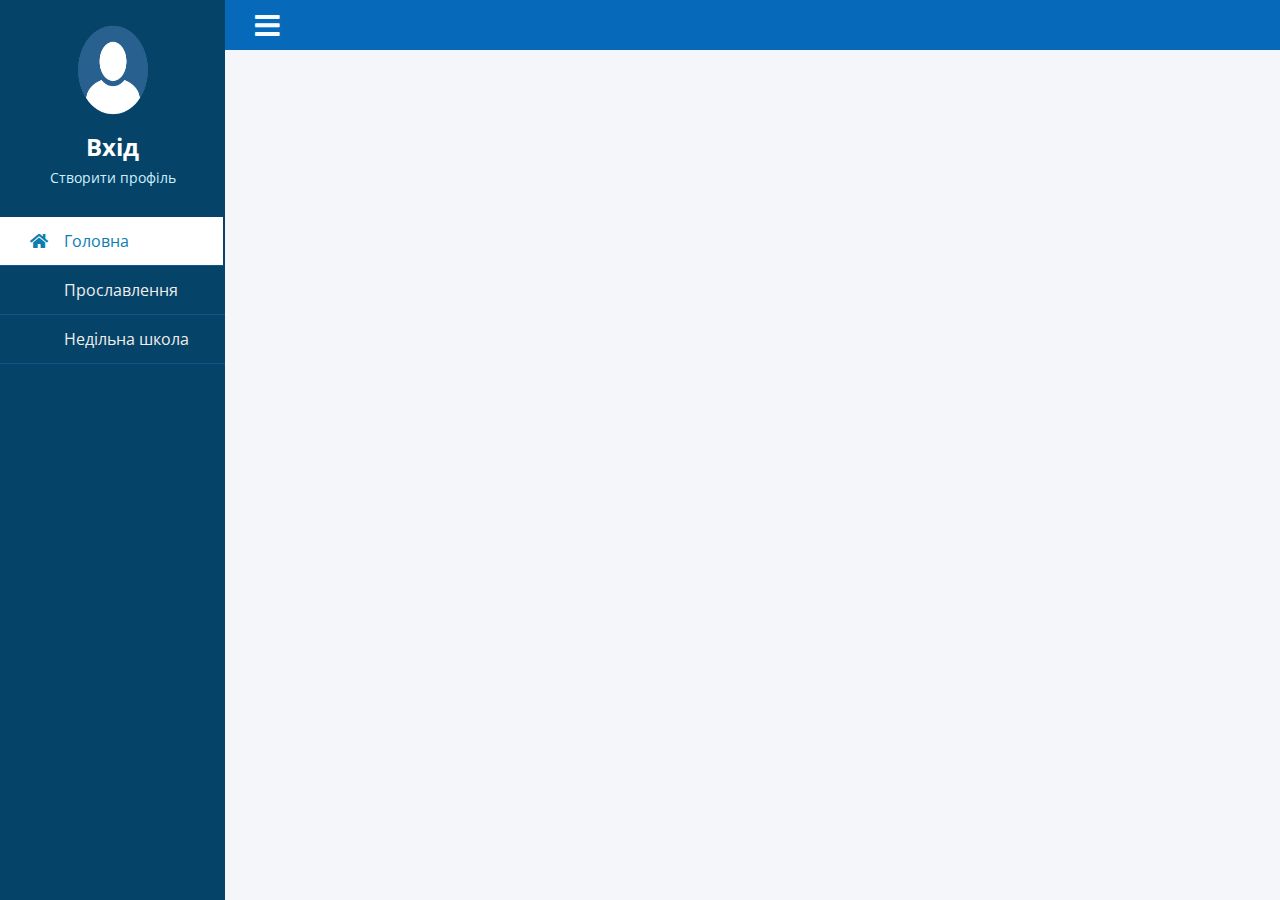
<file: index.html>
<!DOCTYPE html>
<html lang="uk">
<head>
  <link rel="stylesheet" href="https://use.fontawesome.com/releases/v5.8.1/css/all.css">
  <meta charset="UTF-8">
  <meta http-equiv="X-UA-Compatible" content="IE=edge">
  <meta name="viewport" content="width=device-width, initial-scale=1.0">
  <link rel="stylesheet" href="./style/style.css">
  <title>Матеріали для служіння</title>
</head>
<body>
  <!-- !static sidebar -->
  <div class="wrapper">
    <!-- top menu -->
    <div class="sidebar">
      <!-- profile image -->
      <div class="profile">
        <img src="./image/sidebar.png" alt="profile image">
        <h2>Вхід</h2>
        <p>Створити профіль</p>
      </div>
      <!-- menu item -->
      <ul>
        <li>
          <a href="./index.html" class="active">
            <span class="icon"><i class="fas fa-home"></i></span>
            <span class="item">Головна</span>
          </a>
        </li>
        <li>
          <a href="./worship/zmist.html">
            <span class="icon"><i class="fas fa-worship"></i></span>
            <span class="item">Прославлення</span>
          </a>
        </li>
        <li>
          <a href="#">
            <span class="icon"><i class="fas fa-sanday-school"></i></span>
            <span class="item">Недільна школа</span>
          </a>
        </li>
      </ul>
    </div>
    <div class="section">
      <div class="top_navbar">
        <div class="hamburger">
          <a href="#">
            <i class="fas fa-bars"></i>
          </a>
        </div>
      </div>
    </div>
  </div>

  <!-- todo JavaScript -->
  <script>
    var hamburger = document.querySelector(".hamburger")
    hamburger.addEventListener("click", function(){
      document.querySelector("body").classList.toggle("active")
    })
  </script>
</body>
</html>
</file>
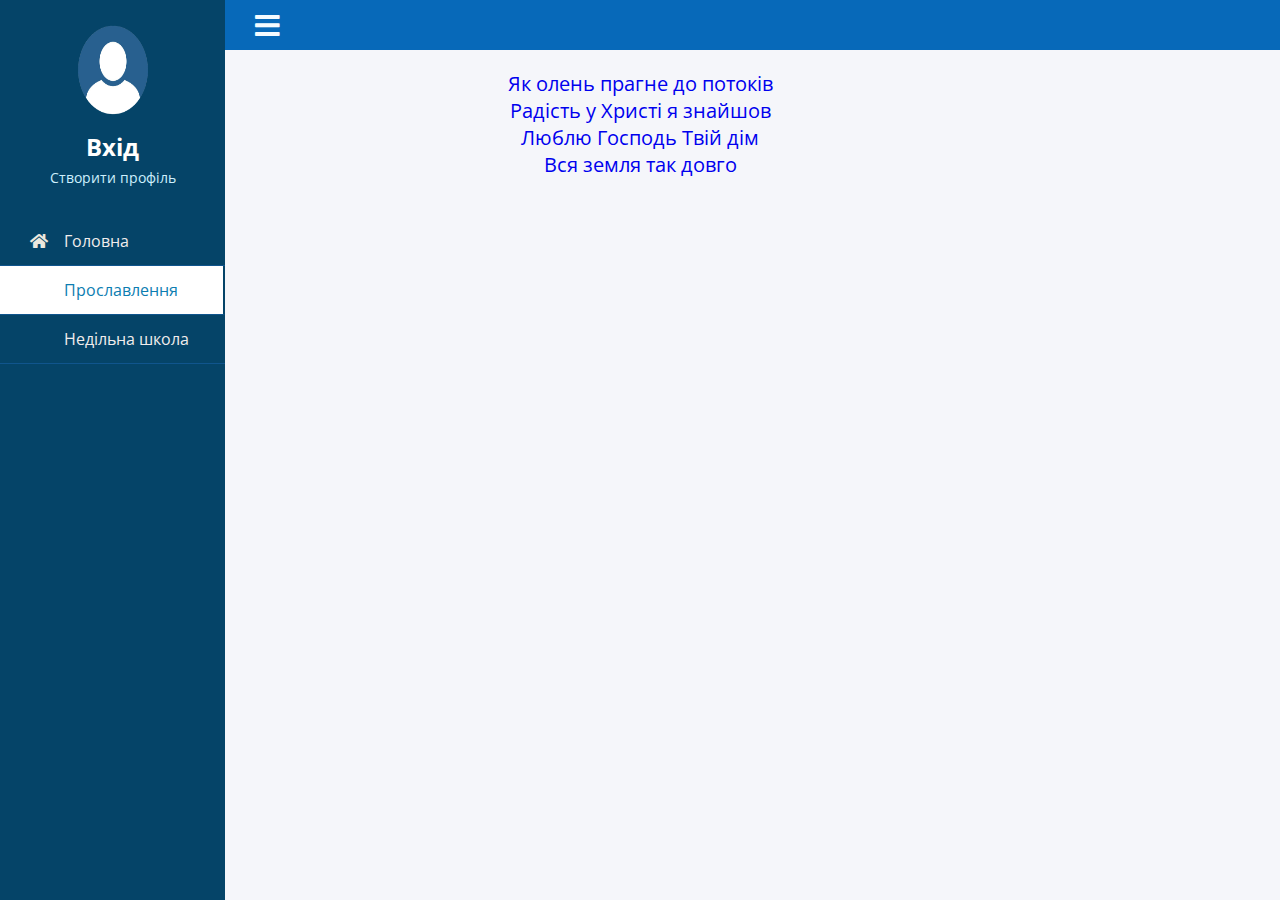
<file: worship/zmist.html>
<!DOCTYPE html>
<html lang="en">
<head>
  <link rel="stylesheet" href="https://use.fontawesome.com/releases/v5.8.1/css/all.css">
  <meta charset="UTF-8">
  <meta http-equiv="X-UA-Compatible" content="IE=edge">
  <meta name="viewport" content="width=device-width, initial-scale=1.0">
  <link rel="stylesheet" href="./styles/style-zmist.css">
  <title>Worship Songs</title>
</head>
<body>
  <!-- <h1>Матеріали для служіння</h1> -->
  <!-- !static sidebar -->
  <div class="wrapper">
    <!-- top menu -->
    <div class="sidebar">
      <!-- profile image -->
      <div class="profile">
        <img src="../image/sidebar.png" alt="profile image">
        <h2>Вхід</h2>
        <p>Створити профіль</p>
      </div>
      <!-- menu item -->
      <ul>
        <li>
          <a href="../index.html">
            <span class="icon"><i class="fas fa-home"></i></span>
            <span class="item">Головна</span>
          </a>
        </li>
        <li>
          <a href="./zmist.html" class="active">
            <span class="icon"><i class="fas fa-worship"></i></span>
            <span class="item">Прославлення</span>
          </a>
        </li>
        <li>
          <a href="#">
            <span class="icon"><i class="fas fa-sanday-school"></i></span>
            <span class="item">Недільна школа</span>
          </a>
        </li>
      </ul>
    </div>
    <div class="section">
      <div class="top_navbar">
        <div class="hamburger">
          <a href="#">
            <i class="fas fa-bars"></i>
          </a>
        </div>
      </div>
    </div>
  </div>
  <!-- todo JavaScript -->
  <script>
    var hamburger = document.querySelector(".hamburger")
    hamburger.addEventListener("click", function(){
      document.querySelector("body").classList.toggle("active")
    })
  </script>

  <!-- todo -->
  <div class="song-list">
    <ul>
      <li><a href="./songs/yak-olen.html">Як олень прагне до потоків</a></li>
      <li><a href="./songs/radist-u-chrysti.html">Радість у Христі я знайшов</a></li>
      <li><a href="./songs/lublu-gospod-tviy-dim.html">Люблю Господь Твій дім</a></li>
      <li><a href="./songs/vsya-zemlya-tak-dovgo.html">Вся земля так довго</a></li>
    </ul>
  </div>
</body>
</html>
</file>
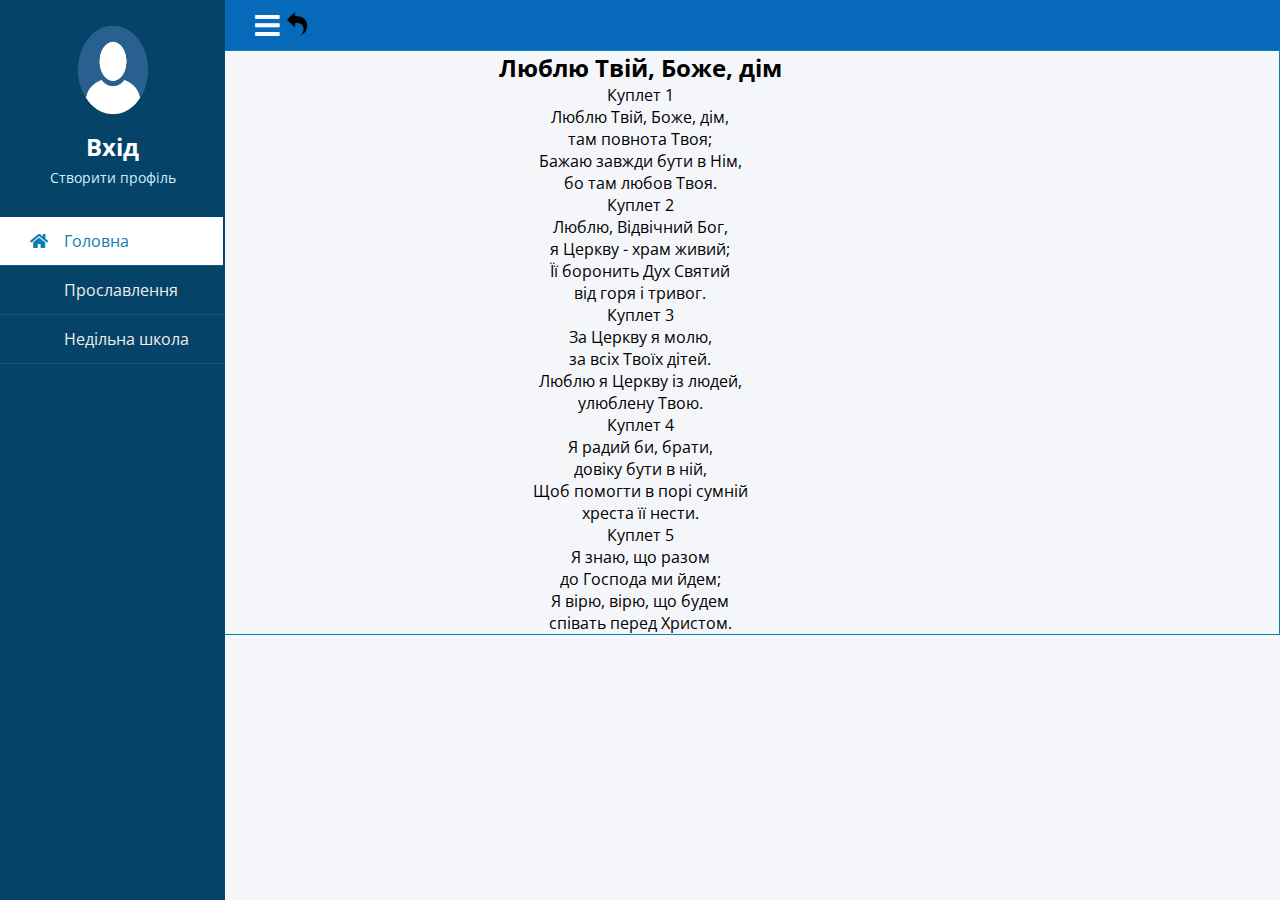
<file: worship/songs/lublu-gospod-tviy-dim.html>
<!DOCTYPE html>
<html lang="uk">
<head>
  <link rel="stylesheet" href="https://use.fontawesome.com/releases/v5.8.1/css/all.css">
  <meta charset="UTF-8">
  <meta http-equiv="X-UA-Compatible" content="IE=edge">
  <meta name="viewport" content="width=device-width, initial-scale=1.0">
  <link rel="stylesheet" href="./style-song/style-songs.css">
  <title>Матеріали для служіння</title>
</head>
<body>
  <!-- !static sidebar -->
  <div class="wrapper">
    <!-- top menu -->
    <div class="sidebar">
      <!-- profile image -->
      <div class="profile">
        <img src="./images/sidebar.png" alt="profile image">
        <h2>Вхід</h2>
        <p>Створити профіль</p>
      </div>
      <!-- menu item -->
      <ul>
        <li>
          <a href="./index.html" class="active">
            <span class="icon"><i class="fas fa-home"></i></span>
            <span class="item">Головна</span>
          </a>
        </li>
        <li>
          <a href="./worship/zmist.html">
            <span class="icon"><i class="fas fa-worship"></i></span>
            <span class="item">Прославлення</span>
          </a>
        </li>
        <li>
          <a href="#">
            <span class="icon"><i class="fas fa-sanday-school"></i></span>
            <span class="item">Недільна школа</span>
          </a>
        </li>
      </ul>
    </div>
    <div class="section">
      <div class="top_navbar">
        <div class="hamburger">
          <a href="#">
            <i class="fas fa-bars"></i>
          </a>
          <a href="../zmist.html" class="back-button"><img src="./images/arrow.png" alt="back" width="20px"></a>
        </div>
      </div>
    </div>
  </div>
  <!-- todo JavaScript -->
  <script>
    var hamburger = document.querySelector(".hamburger")
    hamburger.addEventListener("click", function(){
      document.querySelector("body").classList.toggle("active")
    })
  </script>

<!-- todo work zone -->
  <section class="section-posit">
    <h2 class="nazva">Люблю Твій, Боже, дім</h2>

    <p class="verse-nomb">Куплет 1</p>
    <div class="verse-text">
      <p>Люблю Твій, Боже, дім,</p>
      <p>там повнота Твоя;</p>
      <p>Бажаю завжди бути в Нім,</p>
      <p>бо там любов Твоя.</p>
    </div>

    <p class="verse-nomb">Куплет 2</p>
    <div class="verse-text">
      <p>Люблю, Відвічний Бог,</p>
      <p>я Церкву - храм живий;</p>
      <p>Її боронить Дух Святий</p>
      <p>від горя і тривог.</p>
    </div>

    <p class="verse-nomb">Куплет 3</p>
    <div class="verse-text">
      <p>За Церкву я молю,</p>
      <p>за всіх Твоїх дітей.</p>
      <p>Люблю я Церкву із людей,</p>
      <p>улюблену Твою.</p>
    </div>

    <p class="verse-nomb">Куплет 4</p>
    <div class="verse-text">
      <p>Я радий би, брати,</p>
      <p>довіку бути в ній,</p>
      <p>Щоб помогти в порі сумній</p>
      <p>хреста її нести.</p>
    </div>

    <p class="verse-nomb">Куплет 5</p>
    <div class="verse-text">
      <p>Я знаю, що разом</p>
      <p>до Господа ми йдем;</p>
      <p>Я вірю, вірю, що будем</p>
      <p>співать перед Христом.</p>
    </div>
  </section>
</body>
</html>
</file>
<file: style/style.css>
/* todo sidebar */
@import url('https://fonts.googleapis.com/css2?family=Open+Sans&display=swap');

*{
  list-style: none;
  text-decoration: none;
  margin: 0;
  padding: 0;
  box-sizing: border-box;
  font-family: 'open Sans', sans-serif;
}

body{
  background: #f5f6fa;
}

.wrapper .sidebar{
  background: rgb(5, 68, 104);
  position: fixed;
  top: 0;
  left: 0;
  width: 225px;
  height: 100%;
  padding: 20px 0;
  transition: all 0.5s ease;
}

.wrapper .sidebar .profile{
  margin-bottom: 30px;
  text-align: center;
}

.wrapper .sidebar .profile img{
  display: block;
  width: 100px;
  height: 100px;
  border-radius: 50%;
  margin: 0 auto;
}

.wrapper .sidebar .profile h2{
  color: #ffffff;
  margin: 10px 0 5px;
}

.wrapper .sidebar .profile p{
  color: rgb(206, 240, 253);
  font-size: 14px;
}

.wrapper .sidebar ul li a{
  display: block;
  padding: 13px 30px;
  border-bottom: 1px solid #10558d;
  color: rgb(241, 237, 237);
  font-size: 16px;
  position: relative;
}

.wrapper .sidebar ul li a .icon{
  color: #dee4ec;
  width: 30px;
  display: inline-block;
}

.wrapper .sidebar ul li a:hover,
.wrapper .sidebar ul li a.active{
  color: #0c7db1;

  background: white;
  border-right: 2px solid rgb(5, 68, 104);
}

.wrapper .sidebar ul li a:hover .icon,
.wrapper .sidebar ul li a.active .icon{
  color: #0c7db1;
}

.wrapper .sidebar ul li a:hover::before,
.wrapper .sidebar ul li a.active::before{
  display: block;
}

.wrapper .section{
  width: calc(100% - 225px);
  margin-left: 225px;
  transition: all 0.5s ease;
}

.wrapper .section .top_navbar{
  background: rgb(7, 105, 185);
  height: 50px;
  display: flex;
  align-items: center;
  padding: 0 30px;
}

.wrapper .section .top_navbar .hamburger a{
  font-size: 28px;
  color: #f4fbff;
}

.wrapper .section .top_navbar .hamburger a:hover{
  color: #a2ecff;
}

body.active .wrapper .sidebar{
  left: -225px;
}

body.active .wrapper .section{
  margin-left: 0;
  width: 100%;
}
</file>
<file: worship/styles/style-zmist.css>
/* todo sidebar */
@import url('https://fonts.googleapis.com/css2?family=Open+Sans&display=swap');

*{
  list-style: none;
  text-decoration: none;
  margin: 0;
  padding: 0;
  box-sizing: border-box;
  font-family: 'open Sans', sans-serif;
}

body{
  background: #f5f6fa;
}

.wrapper .sidebar{
  background: rgb(5, 68, 104);
  position: fixed;
  top: 0;
  left: 0;
  width: 225px;
  height: 100%;
  padding: 20px 0;
  transition: all 0.5s ease;
}

.wrapper .sidebar .profile{
  margin-bottom: 30px;
  text-align: center;
}

.wrapper .sidebar .profile img{
  display: block;
  width: 100px;
  height: 100px;
  border-radius: 50%;
  margin: 0 auto;
}

.wrapper .sidebar .profile h2{
  color: #ffffff;
  margin: 10px 0 5px;
}

.wrapper .sidebar .profile p{
  color: rgb(206, 240, 253);
  font-size: 14px;
}

.wrapper .sidebar ul li a{
  display: block;
  padding: 13px 30px;
  border-bottom: 1px solid #10558d;
  color: rgb(241, 237, 237);
  font-size: 16px;
  position: relative;
}

.wrapper .sidebar ul li a .icon{
  color: #ece8de;
  width: 30px;
  display: inline-block;
}

.wrapper .sidebar ul li a:hover,
.wrapper .sidebar ul li a.active{
  color: #0c7db1;

  background: white;
  border-right: 2px solid rgb(5, 68, 104);
}

.wrapper .sidebar ul li a:hover .icon,
.wrapper .sidebar ul li a.active .icon{
  color: #0c7db1;
}

.wrapper .sidebar ul li a:hover::before,
.wrapper .sidebar ul li a.active::before{
  display: block;
}

.wrapper .section{
  width: calc(100% - 225px);
  margin-left: 225px;
  transition: all 0.5s ease;
}

.wrapper .section .top_navbar{
  background: rgb(7, 105, 185);
  height: 50px;
  display: flex;
  align-items: center;
  padding: 0 30px;
}

.wrapper .section .top_navbar .hamburger a{
  font-size: 28px;
  color: #f4fbff;
}

.wrapper .section .top_navbar .hamburger a:hover{
  color: #a2ecff;
}

body.active .wrapper .sidebar{
  left: -225px;
}

body.active .wrapper .section{
  margin-left: 0;
  width: 100%;
}

/* todo worck zone */
.song-list{
  text-align: center;
  width: 100%;
  margin-top: 20px;
  font-family: 'open Sans', sans-serif;
  font-size: 20px;
}

.song-list ul li a:hover,
.song-list ul li a.active{
  color: #c00f0f;

  background: rgb(246, 248, 255);
  border-right: 2px solid rgb(5, 68, 104);
}
</file>
<file: worship/songs/style-song/style-songs.css>
/* todo sidebar */
@import url('https://fonts.googleapis.com/css2?family=Open+Sans&display=swap');

*{
  list-style: none;
  text-decoration: none;
  margin: 0;
  padding: 0;
  box-sizing: border-box;
  font-family: 'open Sans', sans-serif;
}

body{
  background: #f5f6fa;
}

.wrapper .sidebar{
  background: rgb(5, 68, 104);
  position: fixed;
  top: 0;
  left: 0;
  width: 225px;
  height: 100%;
  padding: 20px 0;
  transition: all 0.5s ease;
}

.wrapper .sidebar .profile{
  margin-bottom: 30px;
  text-align: center;
}

.wrapper .sidebar .profile img{
  display: block;
  width: 100px;
  height: 100px;
  border-radius: 50%;
  margin: 0 auto;
}

.wrapper .sidebar .profile h2{
  color: #ffffff;
  margin: 10px 0 5px;
}

.wrapper .sidebar .profile p{
  color: rgb(206, 240, 253);
  font-size: 14px;
}

.wrapper .sidebar ul li a{
  display: block;
  padding: 13px 30px;
  border-bottom: 1px solid #10558d;
  color: rgb(241, 237, 237);
  font-size: 16px;
  position: relative;
}

.wrapper .sidebar ul li a .icon{
  color: #ece8de;
  width: 30px;
  display: inline-block;
}

.wrapper .sidebar ul li a:hover,
.wrapper .sidebar ul li a.active{
  color: #0c7db1;

  background: white;
  border-right: 2px solid rgb(5, 68, 104);
}

.wrapper .sidebar ul li a:hover .icon,
.wrapper .sidebar ul li a.active .icon{
  color: #0c7db1;
}

.wrapper .sidebar ul li a:hover::before,
.wrapper .sidebar ul li a.active::before{
  display: block;
}

.wrapper .section{
  width: calc(100% - 225px);
  margin-left: 225px;
  transition: all 0.5s ease;
}

.wrapper .section .top_navbar{
  background: rgb(7, 105, 185);
  height: 50px;
  display: flex;
  align-items: center;
  padding: 0 30px;
}

.wrapper .section .top_navbar .hamburger a{
  font-size: 28px;
  color: #f4fbff;
}

.wrapper .section .top_navbar .hamburger a:hover{
  color: #a2ecff;
}

body.active .wrapper .sidebar{
  left: -225px;
}

body.active .wrapper .section{
  margin-left: 0;
  width: 100%;
}

/*? songs settings zone */
.section-posit{
  border: 1px #0c7db1 solid;
  text-align: center;
}
.section-posit h2{
  
}
</file>
